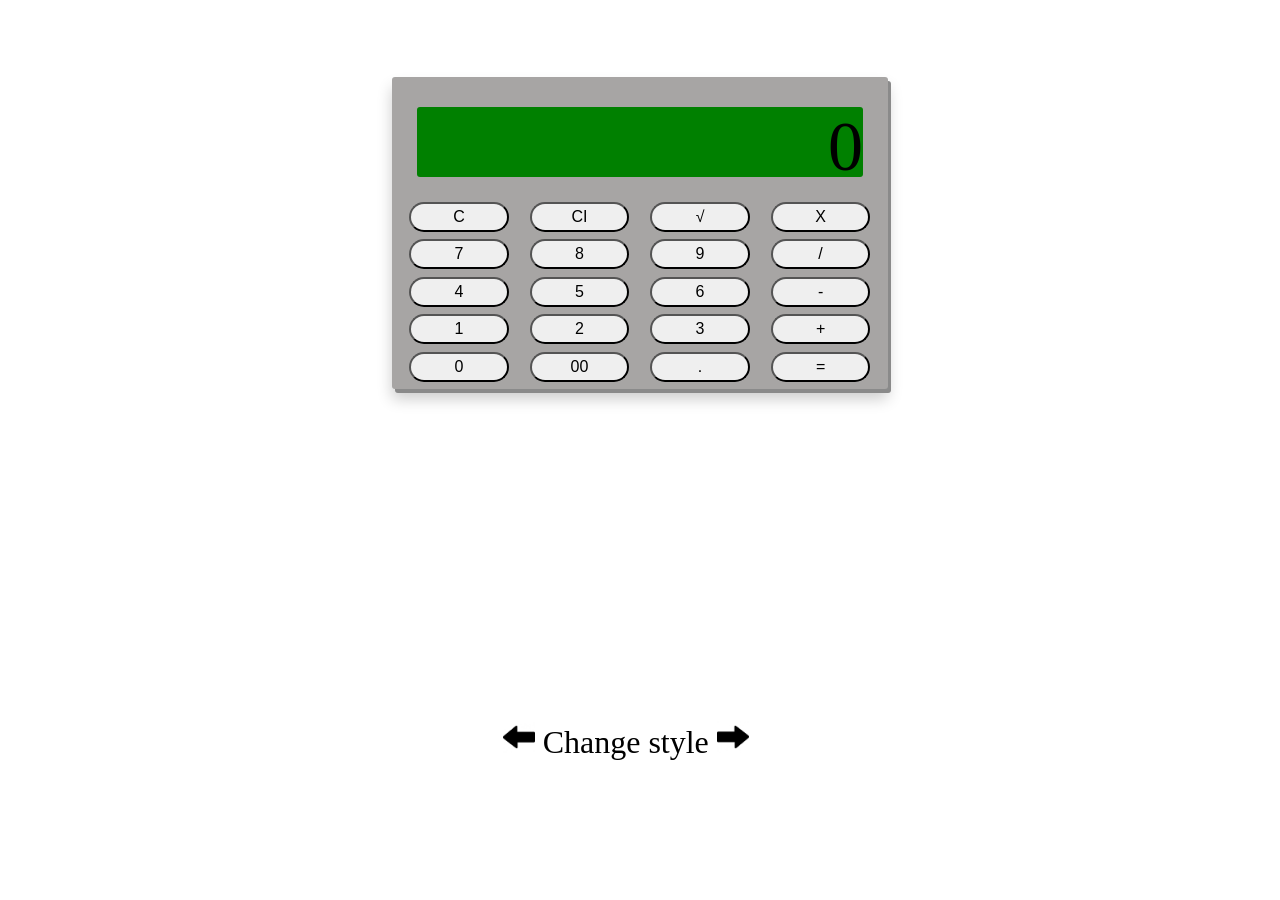
<file: index.html>
<!doctype html>
<html>
<link rel="stylesheet" type="text/css" href="style/style.css">

<link href='https://fonts.googleapis.com/css?family=Orbitron:400,500,700,900' rel='stylesheet' type='text/css'>
<link href='https://fonts.googleapis.com/css?family=Walter+Turncoat' rel='stylesheet' type='text/css'>
	<title>Calcolatrice Giordano & Schuller</title>
</head>
<body>


	<audio id="sound"><source src="sound.mp3"></audio>
	<audio id="fart"><source src="surprise.mp3"></audio>

<!-- div che conterrà tutta la calcolatrice -->
<div id="calcolatrice wrapper">

<div id="scocca-calcolatrice">


	<!-- il display dove verranno visualizzati i vari numeri -->
	<div id="display" >0</div>

	<!-- .operator per i tasti che non sono cifre -->
	<button class="operator" id="reset" onClick="azzera()">C</button>
	<button class="operator" id="undo" onClick="cancella()">CI</button>
	<button class="operator" id="radice_q" onClick="radice()">&radic;</button>
	<button class="operator" id="per" value="*" onClick="addOperatore(this.value)">X</button>




	<!-- .number per le cifre -->
	<button class="number" id="sette" value="7" onClick="n(this.value)">7</button>
	<button class="number" id="otto" value="8" onClick="n(this.value)">8</button>
	<button class="number" id="nove" value="9" onClick="n(this.value)">9</button>
	<button class="operator" id="diviso" value="/" onClick="addOperatore(this.value)">/</button>

	<button class="number" id="quattro" value="4" onClick="n(this.value)">4</button>
	<button class="number" id="cinque" value="5" onClick="n(this.value)">5</button>
	<button class="number" id="sei" value="6" onClick="n(this.value)">6</button>
	<button class="operator" id="meno" value="-" onClick="addOperatore(this.value)">-</button>

	<button class="number" id="uno" value="1" onClick="n(this.value)">1</button>
	<button class="number" id="due" value="2" onClick="n(this.value)">2</button>
	<button class="number" id="tre" value="3" onClick="n(this.value)">3</button>
	<button class="operator" id="piu" value="+" onClick="addOperatore(this.value)">+</button>

	<button class="number" id="zero" value="0" onClick="n(this.value)">0</button>
	<button class="number" id="doppiozero" value="00" onClick="n(this.value)">00</button>
	<button class="number" id="punto" value="." onClick="addPunto(this.value)">.</button>
	<button class="operator" id="uguale" onClick="risultato()">=</button>


<div id="tasto-home" onclick="nonpremereiltastohome()" >
	<img src="images/home.png">
</div>


</div>
<div id="style_console">
<img src="images/arrow_l.png" onClick="styleminus()"> Change style <img src="images/arrow_r.png" onClick="styleplus()"> 
</div>
</div>


<script type="text/javascript" src="script.js"></script>
</body>
</html>
</file>
<file: style/style.css>
body {
	padding: 0 30%;
	margin-top: 6%;

}

#scocca-calcolatrice {


	background-color: #a7a5a4;
	border-radius: 3px;
	box-shadow: 3px 4px #8a8a8a, 0px 10px 15px rgba(0, 0, 0, 0.2);
	padding-top: 1%;

} 

#tasto-home {
	display: none;
}

#calcolatrice_wrapper {
	width: 70%;



}

#display {
	height: 70px;
	background-color: green;
	margin: 25px;
	text-align: right;
	text-align: 50%;
	font-size: 70px;
	font-family: Digital-7;
	border-radius: 3px;
	overflow: hidden;
}

button {
	width: 20%;
	height: 30px;
	margin-bottom: 1.5%;
	border-radius: 50px;
	display: inline-block;
    margin-left: 3.5%;
    font-size: 100%;

}

img {
	height: 1em;
	cursor: pointer;
}

#style_console {
	position: fixed;
	bottom: 15.5%;
	right: 41.5%;
	text-align: center;
	font-size: 2em;
}

#


.clear {
	clear: both;
}

@media screen and (max-width: 480px) {
	body {
		padding: 0px;

	}

	#calcolatrice_wrapper {
		width: 100%;
	}
}
</file>
